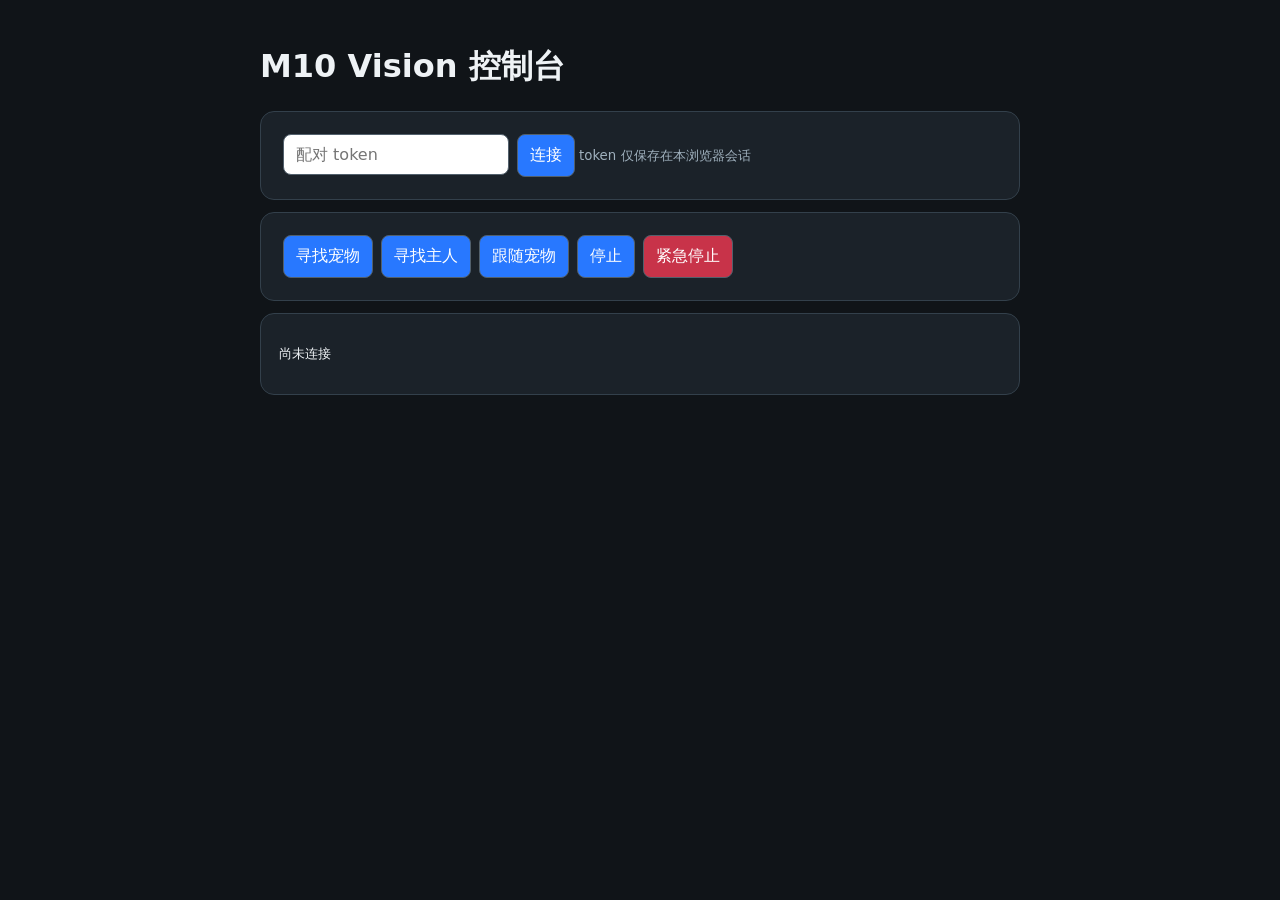
<file: m10-vision/web/index.html>
<!doctype html><html lang="zh-CN"><head><meta charset="utf-8"><meta name="viewport" content="width=device-width,initial-scale=1"><title>M10 Vision</title><style>
body{font-family:system-ui;background:#101418;color:#eef2f5;margin:0;padding:24px}main{max-width:760px;margin:auto}.card{background:#1b2229;border:1px solid #33404b;border-radius:14px;padding:18px;margin:12px 0}button,input{font:inherit;padding:10px 12px;margin:4px;border-radius:8px;border:1px solid #52606c}button{background:#2878ff;color:white}.danger{background:#c83349}pre{white-space:pre-wrap}small{color:#9fb0bd}</style></head><body><main><h1>M10 Vision 控制台</h1><div class="card"><input id="token" placeholder="配对 token"><button onclick="refresh()">连接</button><small>token 仅保存在本浏览器会话</small></div><div class="card"><button onclick="act('search_pet')">寻找宠物</button><button onclick="act('search_owner')">寻找主人</button><button onclick="act('follow_pet')">跟随宠物</button><button onclick="act('stop')">停止</button><button class="danger" onclick="act('emergency_stop')">紧急停止</button></div><div class="card"><pre id="status">尚未连接</pre></div></main><script>
const h=()=>({'X-M10-Token':document.querySelector('#token').value});async function refresh(){let r=await fetch('/api/status',{headers:h()});document.querySelector('#status').textContent=JSON.stringify(await r.json(),null,2)}async function act(a){await fetch('/api/action/'+a,{method:'POST',headers:h()});refresh()}setInterval(()=>{if(document.querySelector('#token').value)refresh()},2000);
</script></body></html>
</file>
